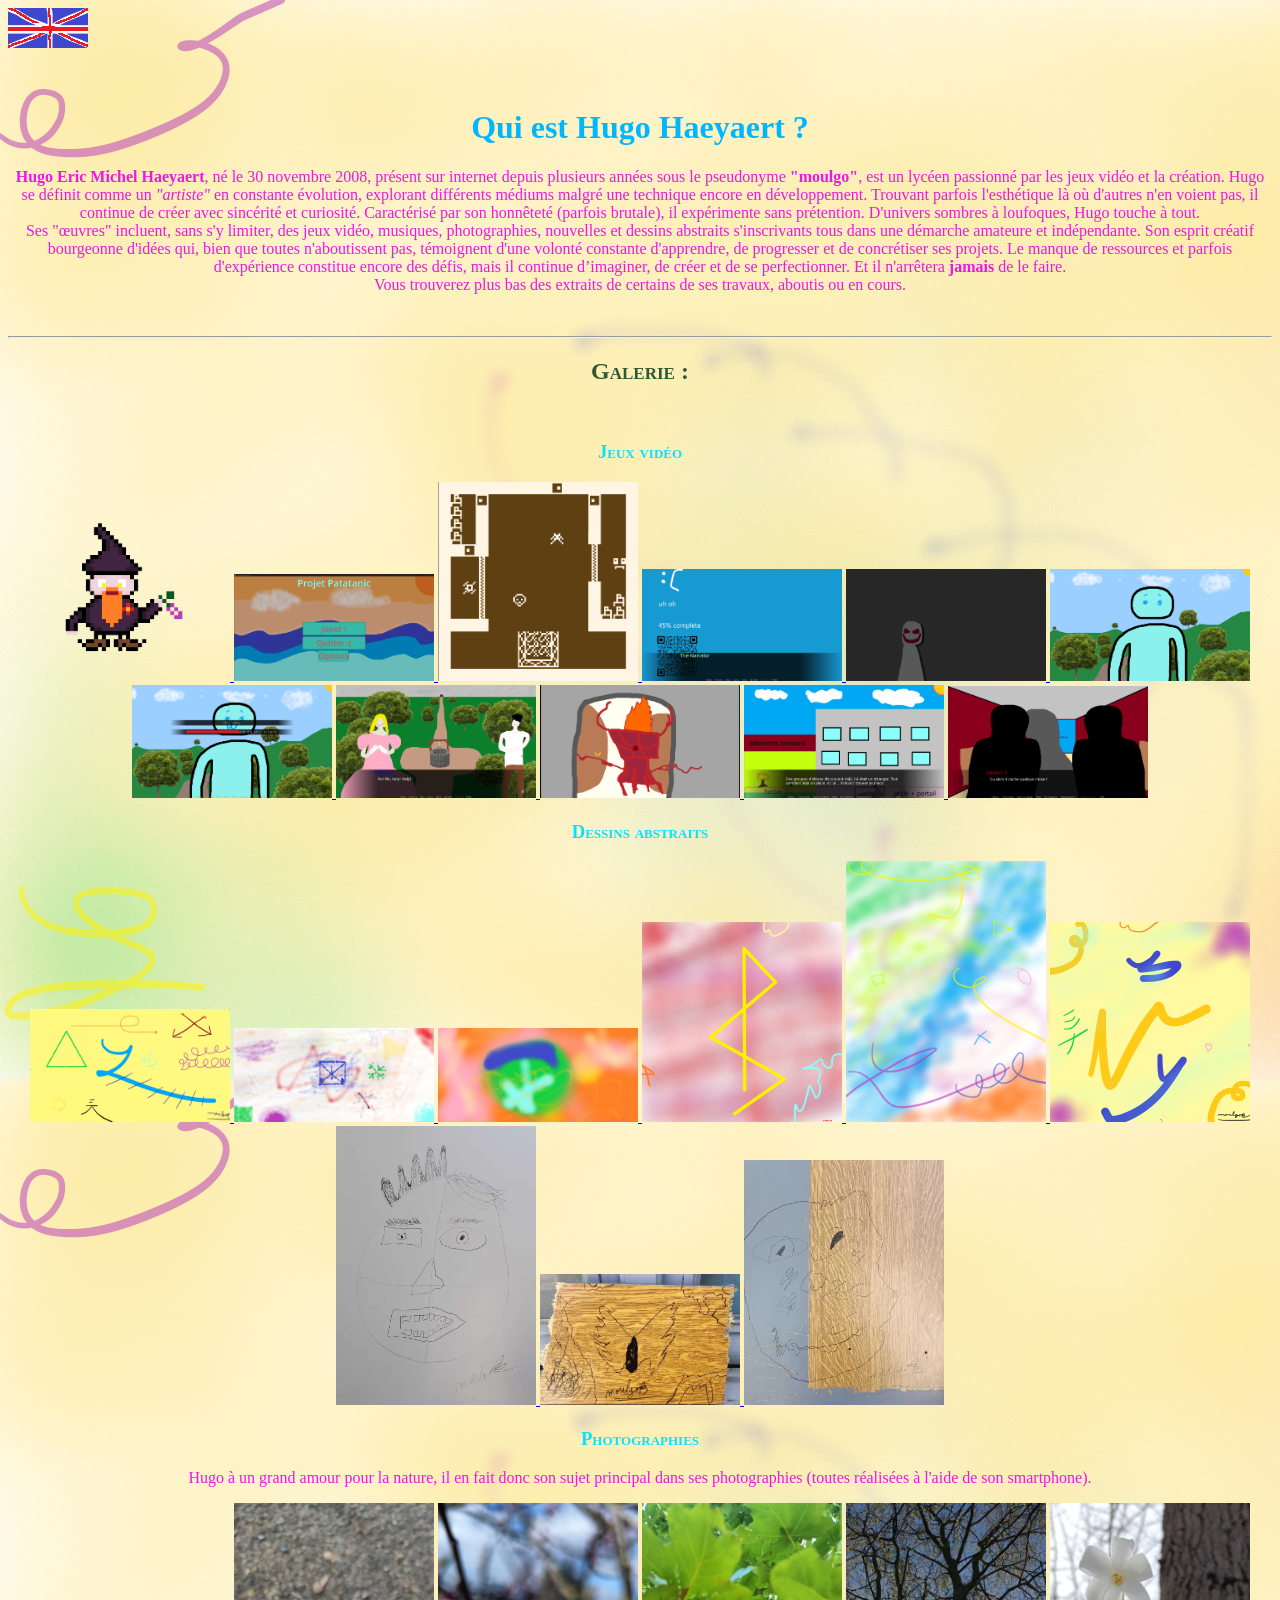
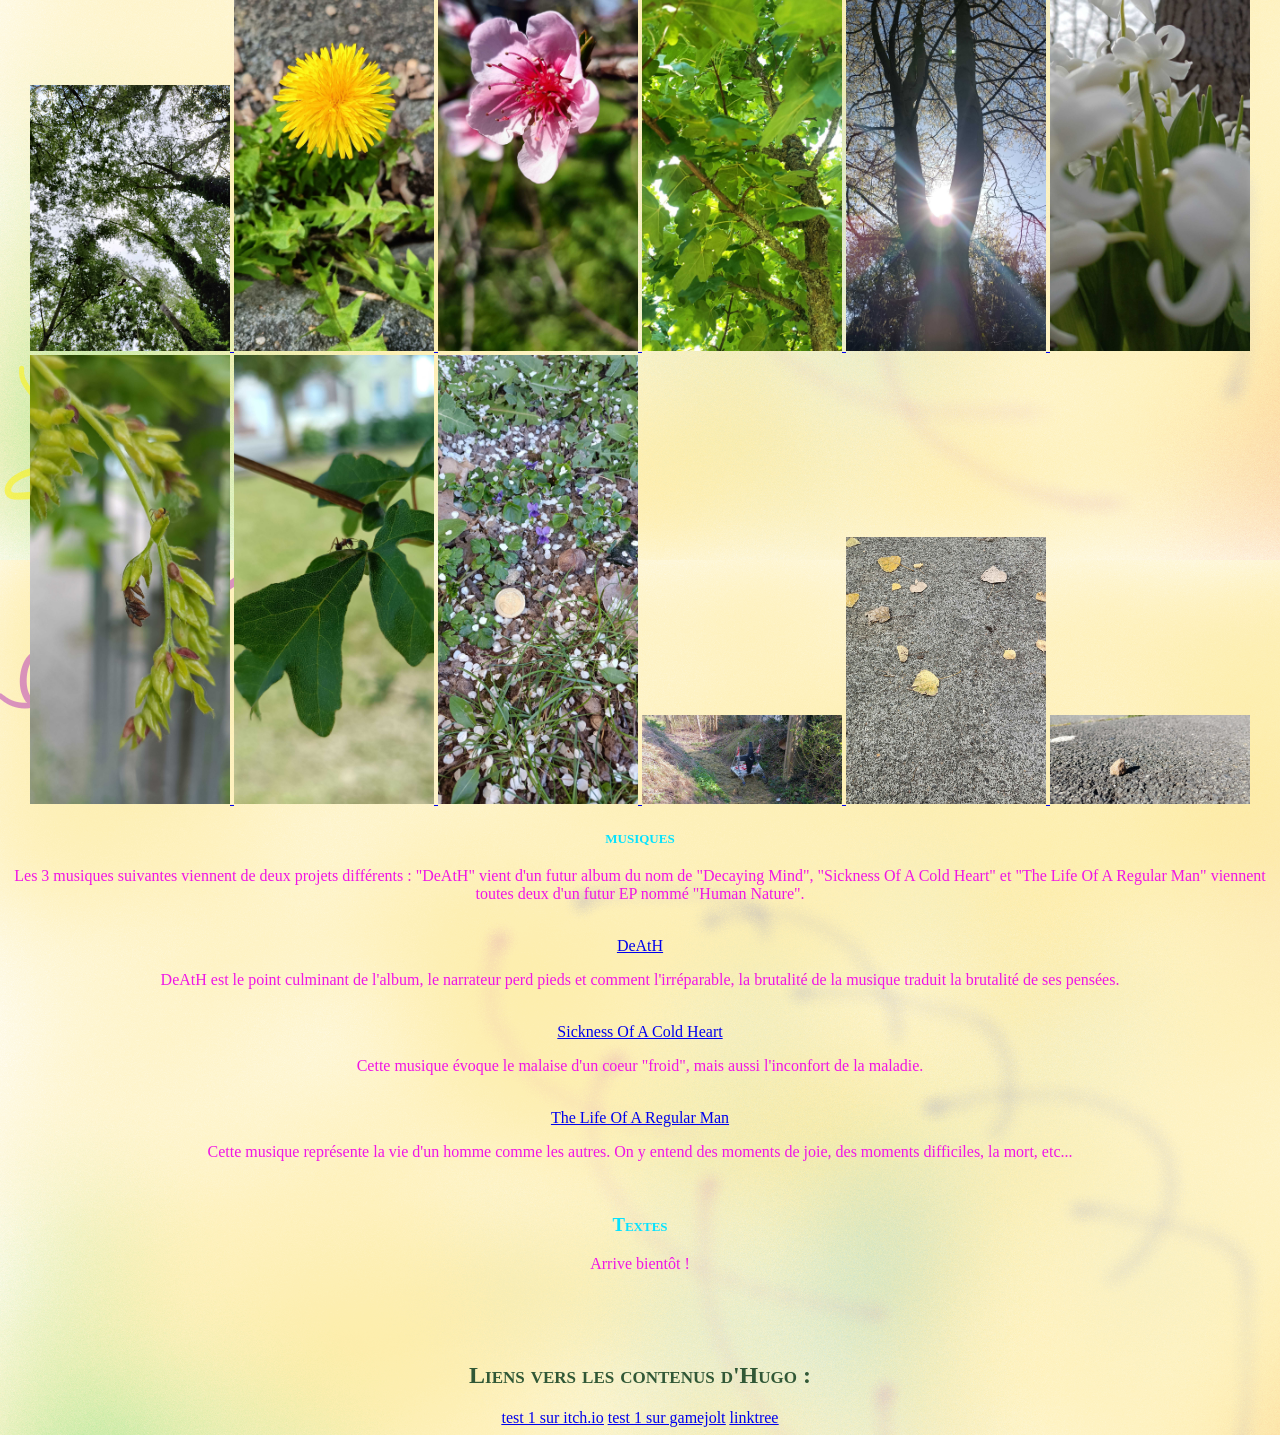
<file: index.html>
<!DOCTYPE html>
<html>
	<head> <link href="css/MesStyles.css" rel="stylesheet" type="text/css" />
		<title>Hugo Heayaert - Portfolio</title>
	</head>
	<body>
		<div class="langue">
    		<a href="index-EN.html"><img src="media/en.png"></a>
		</div>
		</br>
		</br>
		<center>
		<h1>Qui est <strong>Hugo Haeyaert ?</strong></h1>
		<p><strong>Hugo Eric Michel Haeyaert</strong>, né le 30 novembre 2008, présent sur internet depuis plusieurs années sous le pseudonyme <strong>"moulgo"</strong>, est un lycéen passionné par les jeux vidéo et la création. 
		Hugo se définit comme un <i>"artiste"</i> en constante évolution, explorant différents médiums malgré une technique encore en développement. 
		Trouvant parfois l'esthétique là où d'autres n'en voient pas, il continue de créer avec sincérité et curiosité. 
		Caractérisé par son honnêteté (parfois brutale), il expérimente sans prétention. 
		D'univers sombres à loufoques, Hugo touche à tout.
		</br> Ses "œuvres" incluent, sans s'y limiter, des jeux vidéo, musiques, photographies, nouvelles et dessins abstraits s'inscrivants tous dans une démarche amateure et indépendante. 
		Son esprit créatif bourgeonne d'idées qui, bien que toutes n'aboutissent pas, témoignent d'une volonté constante d'apprendre, de progresser et de concrétiser ses projets. Le manque de ressources et parfois d'expérience constitue encore des défis, mais il continue d’imaginer, de créer et de se perfectionner. 
		Et il n'arrêtera <strong>jamais</strong> de le faire. 
		</br>Vous trouverez plus bas des extraits de certains de ses travaux, aboutis ou en cours.</p>
		</center>
		</br>
		<hr>
		
		<center>
		<h2>Galerie :</h2>
		</br>
		
		<h3>Jeux vidéo</h3>
	<a href="#TheFatMagician">
    	<img src="media/jv/fat_magician.png" class="mini">
	</a>

	<div id="TheFatMagician" class="popup">
    	<a href="#" class="fermer">X</a>
    	<img src="media/jv/fat_magician.png">
    	<p>Concept art du personnage éponyme du jeu "The Fat Magician", n'ayant à ce jour jamais quitté la phase de concept. Il s'agit du "concept de cœur" d'Hugo.</p>
	</div>
	
	<a href="#Patatanic">
    	<img src="media/jv/patatanic.png" class="mini">
	</a>

	<div id="Patatanic" class="popup">
    	<a href="#" class="fermer">X</a>
    	<img src="media/jv/patatanic.png">
    	<p>Menu principal de l'un des projets les plus récents d'Hugo (réalisé en collaboration avec l'un de ses amis sur Godot)</p>
	</div>

	<a href="#TMATT">
    	<img src="media/jv/TMATT.png" class="mini">
	</a>

	<div id="TMATT" class="popup">
		<a href="#" class="fermer">X</a>
		<img src="media/jv/TMATT.png">
		<p>"The Man And The Thing" est le projet le plus récent présent sur cette page. Il s'agit d'un cours jeu toujours en développement et réalisé avec <i>Bitsy</i></p>
	</div>

	<a href="#TC11">
    	<img src="media/jv/test1/chap1/chap1_1.png" class="mini">
	</a>

	<div id="TC11" class="popup">
		<a href="#" class="fermer">X</a>
		<img src="media/jv/test1/chap1/chap1_1.png">
		<p>"Test 1" est le premier visual novel d'Hugo, réalisé avec <i>Ren'py</i>, ce projet est avant tout un projet "didactique" expliquant ainsi le manque de raffinement et l'occasionnelle médiocrité du titre. Il s'agit ici du chapitre 1.</p>
	</div>

	<a href="#TC12">
    	<img src="media/jv/test1/chap1/chap1_2.png" class="mini">
	</a>

	<div id="TC12" class="popup">
		<a href="#" class="fermer">X</a>
		<img src="media/jv/test1/chap1/chap1_2.png">
		<p>Écran de fin du chapitre 1 de "test 1".</p>
	</div>

	<a href="#TC21">
    	<img src="media/jv/test1/chap2/chap2_1.png" class="mini">
	</a>

	<div id="TC21" class="popup">
		<a href="#" class="fermer">X</a>
		<img src="media/jv/test1/chap2/chap2_1.png">
		<p>Évolution du design du personnage du "Narrateur" dans le chapitre 2 de "test 1".</p>
	</div>
	</br>

	<a href="#TC22">
    	<img src="media/jv/test1/chap2/chap2_2.png" class="mini">
	</a>

	<div id="TC22" class="popup">
		<a href="#" class="fermer">X</a>
		<img src="media/jv/test1/chap2/chap2_2.png">
		<p>Le chapitre 2 de "test 1" ne se contente pas uniquement d'une évolution graphique car il voit aussi l'introduction d'un système de choix et de fins multiples.</p>
	</div>

	<a href="#TC23">
			<img src="media/jv/test1/chap2/chap2_3.png" class="mini">
	</a>

	<div id="TC23" class="popup">
		<a href="#" class="fermer">X</a>
		<img src="media/jv/test1/chap2/chap2_3.png">
		<p>Le chapitre 2 de "test 1" introduit aussi de nouveaux personnages plus hideux les uns que les autres.</p>
	</div>

	<a href="#TC24">
			<img src="media/jv/test1/chap2/chap2_4.png" class="mini">
	</a>

	<div id="TC24" class="popup">
		<a href="#" class="fermer">X</a>
		<img src="media/jv/test1/chap2/chap2_4.png">
		<p>Évolution du design du personnage de fin du chapitre 1 de "test 1" dans le chapitre 2.
		</br> Le chapitre 2 a cependant vu l'usage d'IA générative pour les images de fin et la musique car Hugo n'arrivait pas à faire quelque chose qui le satisfaisait.</p>
	</div>

	<a href="#TC31">
			<img src="media/jv/test1/chap3/chap3_s0.png" class="mini">
	</a>

	<div id="TC31" class="popup">
		<a href="#" class="fermer">X</a>
		<img src="media/jv/test1/chap3/chap3_s0.png">
	<p>Image du développement du chapitre 3 de "test 1" </p>
	</div>

	<a href="#TC32">
			<img src="media/jv/test1/chap3/chap3_s1.png" class="mini">
	</a>

	<div id="TC32" class="popup">
		<a href="#" class="fermer">X</a>
		<img src="media/jv/test1/chap3/chap3_s1.png">
	<p>Image du développement du chapitre 3 de "test 1" </p>
	</div>

	</br>
	<h3>Dessins abstraits</h3>

	<a href="#45">
			<img src="media/dessins_abstraits/45.png" class="mini">
	</a>

	<div id="45" class="popup">
		<a href="#" class="fermer">X</a>
		<img src="media/dessins_abstraits/45.png">
	<p>Dessin abstrait intitulé "45"</p>
	</div>

	<a href="#art1">
			<img src="media/dessins_abstraits/art1.png" class="mini">
	</a>

	<div id="art1" class="popup">
		<a href="#" class="fermer">X</a>
		<img src="media/dessins_abstraits/art1.png">
	<p>Dessin abstrait intitulé "art 1 by moulgo"</p>
	</div>

	<a href="#art2">
			<img src="media/dessins_abstraits/art2.png" class="mini">
	</a>

	<div id="art1" class="popup">
		<a href="#" class="fermer">X</a>
		<img src="media/dessins_abstraits/art2.png">
	<p>Dessin abstrait intitulé "art 2 by moulgo"</p>
	</div>

	<a href="#art3">
			<img src="media/dessins_abstraits/art3.png" class="mini">
	</a>

	<div id="art3" class="popup">
		<a href="#" class="fermer">X</a>
		<img src="media/dessins_abstraits/art3.png">
	<p>Dessin abstrait intitulé "art 3 by moulgo"</p>
	</div>

	<a href="#cv">
			<img src="media/dessins_abstraits/cv.png" class="mini">
	</a>

	<div id="cv" class="popup">
		<a href="#" class="fermer">X</a>
		<img src="media/dessins_abstraits/cv.png">
	<p>Dessin abstrait sans nom</p>
	</div>

	<a href="#vutututu">
			<img src="media/dessins_abstraits/vutututu.png" class="mini">
	</a>

	<div id="vutututu" class="popup">
		<a href="#" class="fermer">X</a>
		<img src="media/dessins_abstraits/vutututu.png">
	<p>Pochette d'un EP expérimental du nom de "VUTUTUTU project"</p>
	</div>

	</br>
	<a href="#board1">
			<img src="media/dessins_abstraits/board1.png" class="mini">
	</a>

	<div id="board1" class="popup">
		<a href="#" class="fermer">X</a>
		<img src="media/dessins_abstraits/board1.png">
	<p>Dessin abstrait sans nom réalisé sur des morceaux de vieux meubles</p>
	</div>

	<a href="#board2">
			<img src="media/dessins_abstraits/board2.png" class="mini">
	</a>

	<div id="board2" class="popup">
		<a href="#" class="fermer">X</a>
		<img src="media/dessins_abstraits/board2.png">
	<p>Dessin abstrait sans nom réalisé sur des morceaux de vieux meubles</p>
	</div>

	<a href="#board3">
			<img src="media/dessins_abstraits/board3.png" class="mini">
	</a>

	<div id="board3" class="popup">
		<a href="#" class="fermer">X</a>
		<img src="media/dessins_abstraits/board3.png">
	<p>Dessin abstrait sans nom réalisé sur des morceaux de vieux meubles</p>
	</div>

	<h3>Photographies</h3>

	<p>Hugo à un grand amour pour la nature, il en fait donc son sujet principal dans ses photographies (toutes réalisées à l'aide de son smartphone).</p>

	<a href="#p1">
			<img src="media/photos/p1.png" class="mini">
	</a>

	<div id="p1" class="popup">
		<a href="#" class="fermer">X</a>
		<img src="media/photos/p1.png">
	<p>Photographie d'arbres flous (réalisée sans aucune retouche)</p>
	</div>

	<a href="#p3">
			<img src="media/photos/p3.png" class="mini">
	</a>

	<div id="p3" class="popup">
		<a href="#" class="fermer">X</a>
		<img src="media/photos/p3.png">
	<p>Photographie d'un pissenlit.</p>
	</div>

	<a href="#p4">
			<img src="media/photos/p4.png" class="mini">
	</a>

	<div id="p4" class="popup">
		<a href="#" class="fermer">X</a>
		<img src="media/photos/p4.png">
	<p>Photographie d'une fleur de cerisier.</p>
	</div>

	<a href="#p6">
			<img src="media/photos/p6.png" class="mini">
	</a>

	<div id="p6" class="popup">
		<a href="#" class="fermer">X</a>
		<img src="media/photos/p6.png">
	<p>Photographie au milieu des feuilles d'un arbre.</p>
	</div>

	<a href="#p10">
			<img src="media/photos/p10.png" class="mini">
	</a>

	<div id="p10" class="popup">
		<a href="#" class="fermer">X</a>
		<img src="media/photos/p10.png">
	<p>Photographie d'un coucher de soleil entre les deux branches d'un arbre.</p>
	</div>

	<a href="#p12">
			<img src="media/photos/p12.png" class="mini">
	</a>

	<div id="p12" class="popup">
		<a href="#" class="fermer">X</a>
		<img src="media/photos/p12.png">
	<p>Photographie au pieds des Narcisses.</p>
	</div>

	</br>
	<a href="#p5">
			<img src="media/photos/p5.png" class="mini">
	</a>

	<div id="p5" class="popup">
		<a href="#" class="fermer">X</a>
		<img src="media/photos/p5.png">
	<p>Photographie d'une jeune araignée sur les feuilles d'une plante.</p>
	</div>

	<a href="#p7">
			<img src="media/photos/p7.png" class="mini">
	</a>

	<div id="p7" class="popup">
		<a href="#" class="fermer">X</a>
		<img src="media/photos/p7.png">
	<p>Photographie d'une fourmis sur une feuille.</p>
	</div>

	<a href="#p9">
			<img src="media/photos/p9.png" class="mini">
	</a>

	<div id="p9" class="popup">
		<a href="#" class="fermer">X</a>
		<img src="media/photos/p9.png">
	<p>Photographie d'une pièce de 2€ au milieu de gravier et de plantes.</p>
	</div>

	<a href="#p11">
			<img src="media/photos/p11.png" class="mini">
	</a>

	<div id="p11" class="popup">
		<a href="#" class="fermer">X</a>
		<img src="media/photos/p11.png">
	<p>Photographie d'un étrange assemblage fait de déchets.</p>
	</div>

	<a href="#p2">
			<img src="media/photos/p2.png" class="mini">
	</a>

	<div id="p2" class="popup">
		<a href="#" class="fermer">X</a>
		<img src="media/photos/p2.png">
	<p>Photographie de feuilles mortes sur un trottoir de Beuvry.</p>
	</div>

	<a href="#p8">
			<img src="media/photos/p8.png" class="mini">
	</a>

	<div id="p8" class="popup">
		<a href="#" class="fermer">X</a>
		<img src="media/photos/p8.png">
	<p>Photographie d'un caillou sur le macadam d'une route d'Haisnes.</p>
	</div>
	</br>
	
	<h3>musiques</h3>
	<p>Les 3 musiques suivantes viennent de deux projets différents : "DeAtH" vient d'un futur album du nom de "Decaying Mind", "Sickness Of A Cold Heart" et "The Life Of A Regular Man" viennent toutes deux d'un futur EP nommé "Human Nature".</p>
	</br>
	<a href="media/musique/DeAtH.wav"">DeAtH</a>
	<P>DeAtH est le point culminant de l'album, le narrateur perd pieds et comment l'irréparable, la brutalité de la musique traduit la brutalité de ses pensées.</P>
	</br>
	<a href="media/musique/Sickness_of_a_cold_heart.wav"">Sickness Of A Cold Heart</a>
	<p>Cette musique évoque le malaise d'un coeur "froid", mais aussi l'inconfort de la maladie.</p>
	</br>
	<a href="media/musique/The_life_of_a_regular_man.mp3"">The Life Of A Regular Man</a>
	<p>Cette musique représente la vie d'un homme comme les autres. On y entend des moments de joie, des moments difficiles, la mort, etc...</p>
	
	</br>
	<h3>Textes</h3>
	<p>Arrive bientôt !</p>
	
	</br>
	</br>
	</br>
	<h2> Liens vers les contenus d'Hugo :</h2>
	<a href="https://moulgo.itch.io/test-1"><u>test 1 sur itch.io</u></a>
	<a href="https://gamejolt.com/games/test1/1044294"><u>test 1 sur gamejolt</u></a>
	<a href="https://gamejolt.com/games/test1/1044294"><u>linktree</u></a>
	</center>
	</body>
</html>
</file>
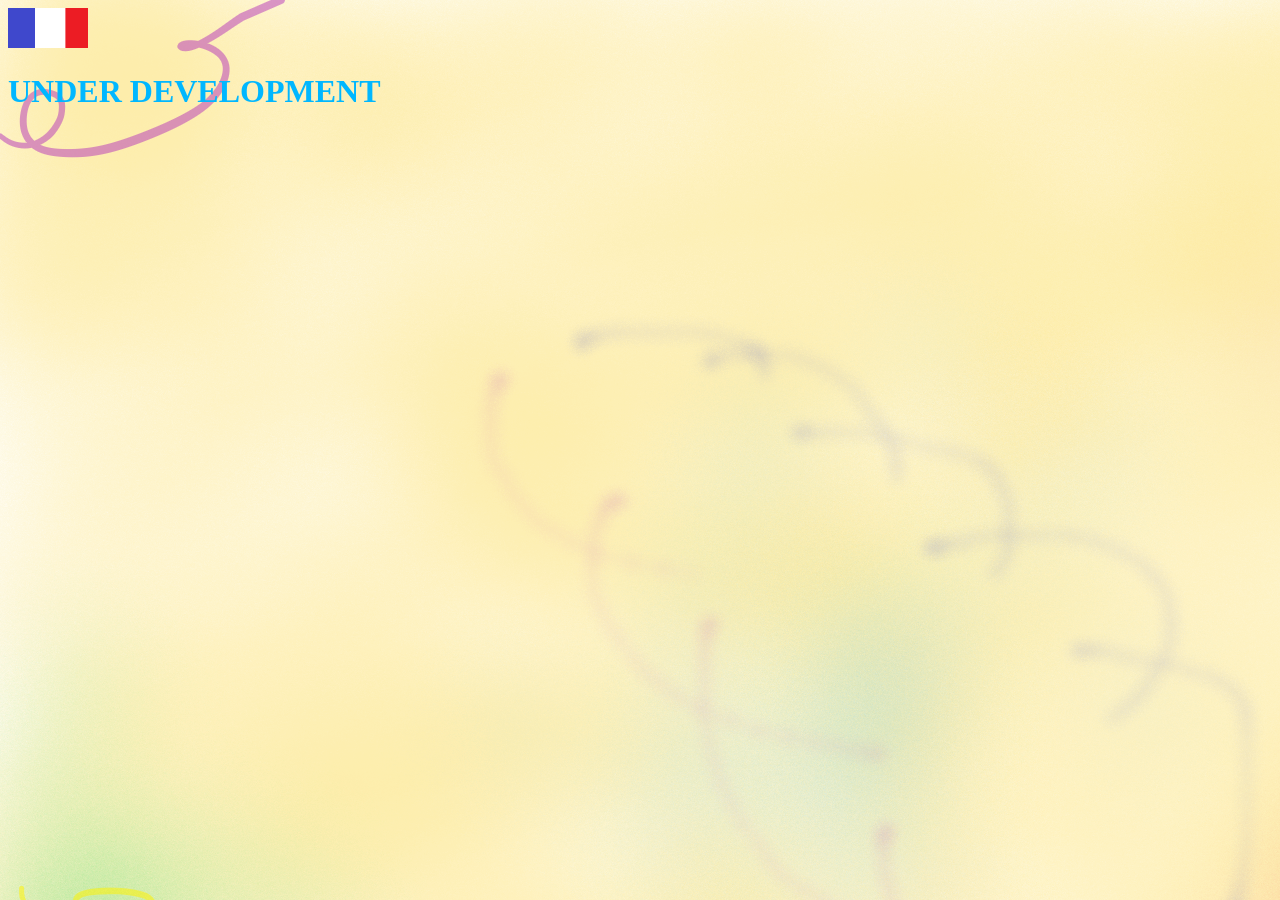
<file: index-EN.html>
<!DOCTYPE html>
<html>
	<head> <link href="css/MesStyles.css" rel="stylesheet" type="text/css" />
		<title>Hugo Heayaert - Portfolio</title>
	</head>
	<body>
		<div class="langue">
    		<a href="index.html"><img src="media/fr.png"></a>
		</div>
		<h1> UNDER DEVELOPMENT </h1>
	</body>
</html>
</file>
<file: css/MesStyles.css>
body {
  background-image: url("background.png");
}

h1 {
	color: rgb(0, 183, 255);
	}

h2 {
	font-variant: small-caps;
	color: rgb(49, 88, 54);
	}

html{
  color : #f016e5;
}

h3 {
	font-variant: small-caps;
	color: rgb(6, 226, 255);
	}

.mini {
    width: 200px;
    transition: 0.2s;
}

.mini:hover {
    transform: scale(1.05);
}

.popup {
    display: none;
    position: fixed;
    top: 0;
    left: 0;
    width: 100%;
    height: 100%;
    background: rgba(0,0,0,0.9);
    text-align: center;
}

.popup img {
    margin-top: 5%;
    max-width: 80%;
    max-height: 80%;
}

.popup:target {
    display: block;
}

.fermer {
    position: absolute;
    top: 20px;
    right: 40px;
    color: rgb(238, 8, 8);
    font-size: 30px;
    text-decoration: none;
}
</file>
